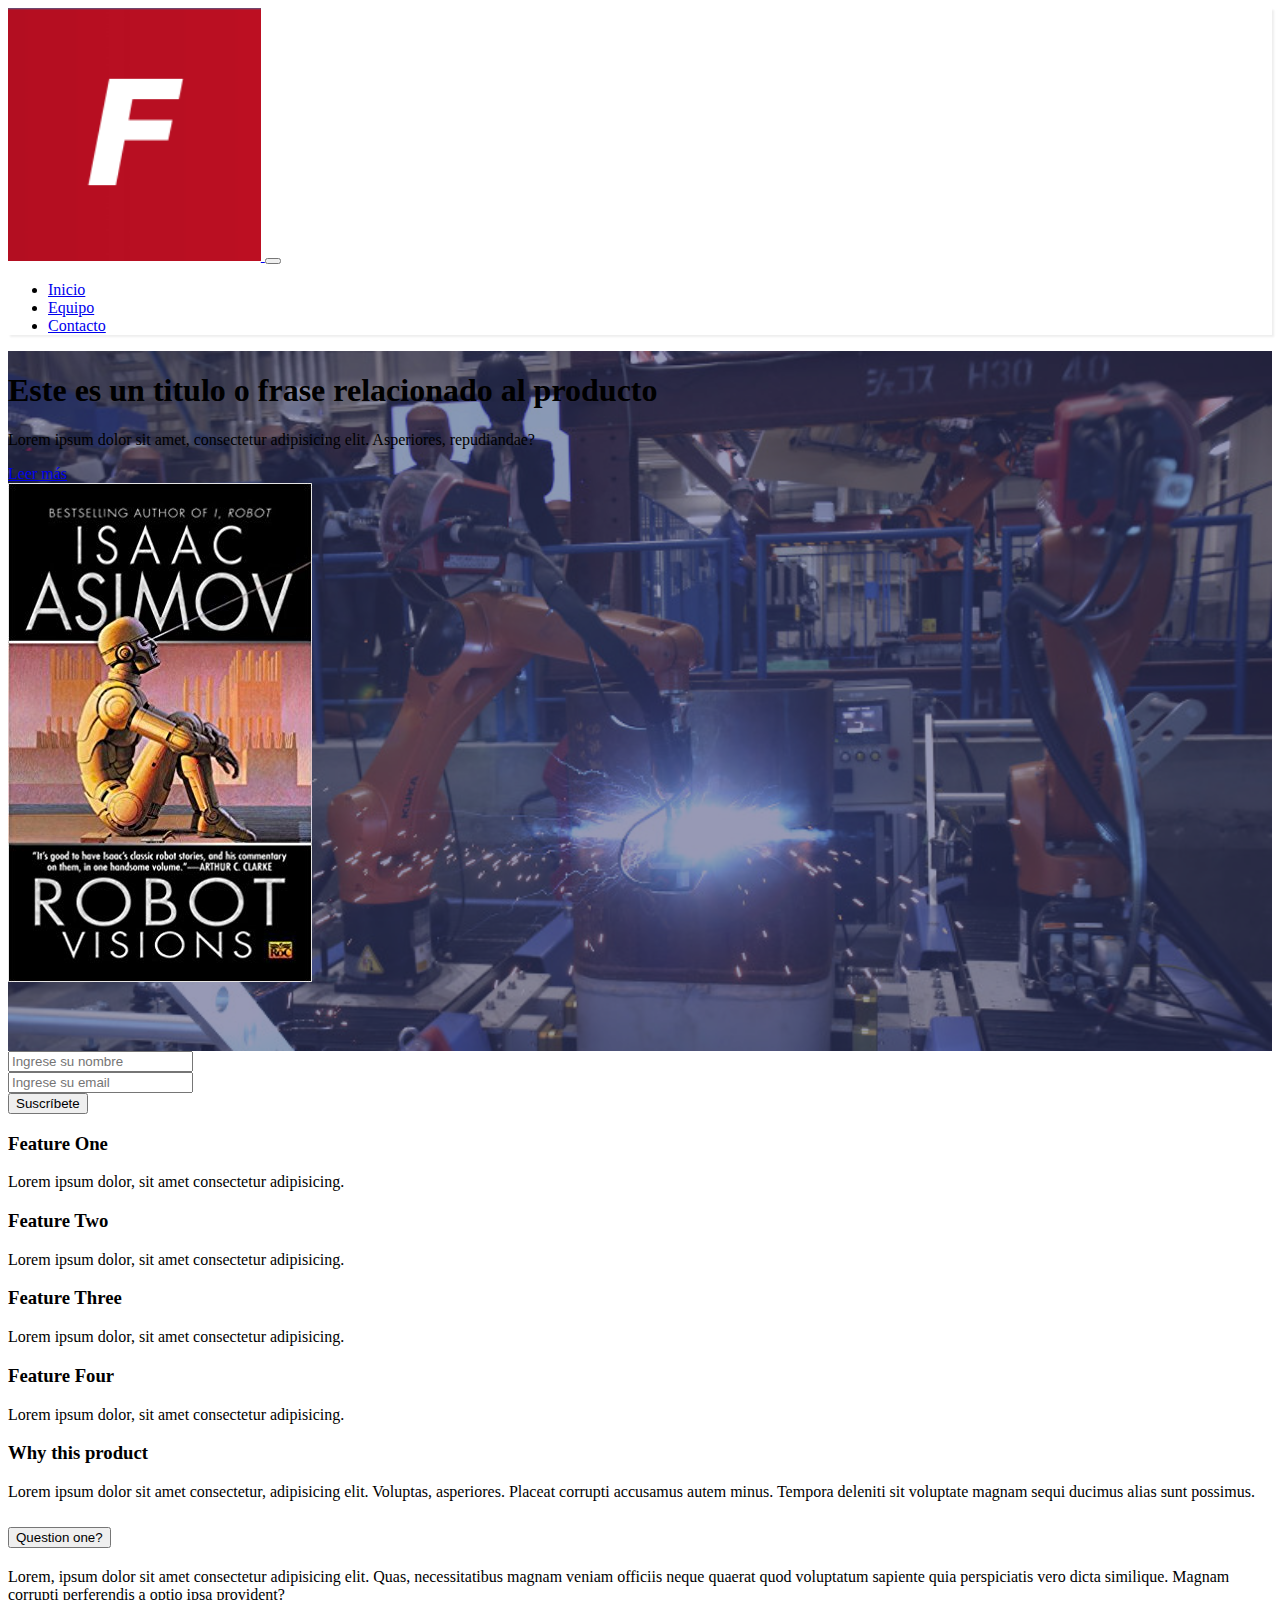
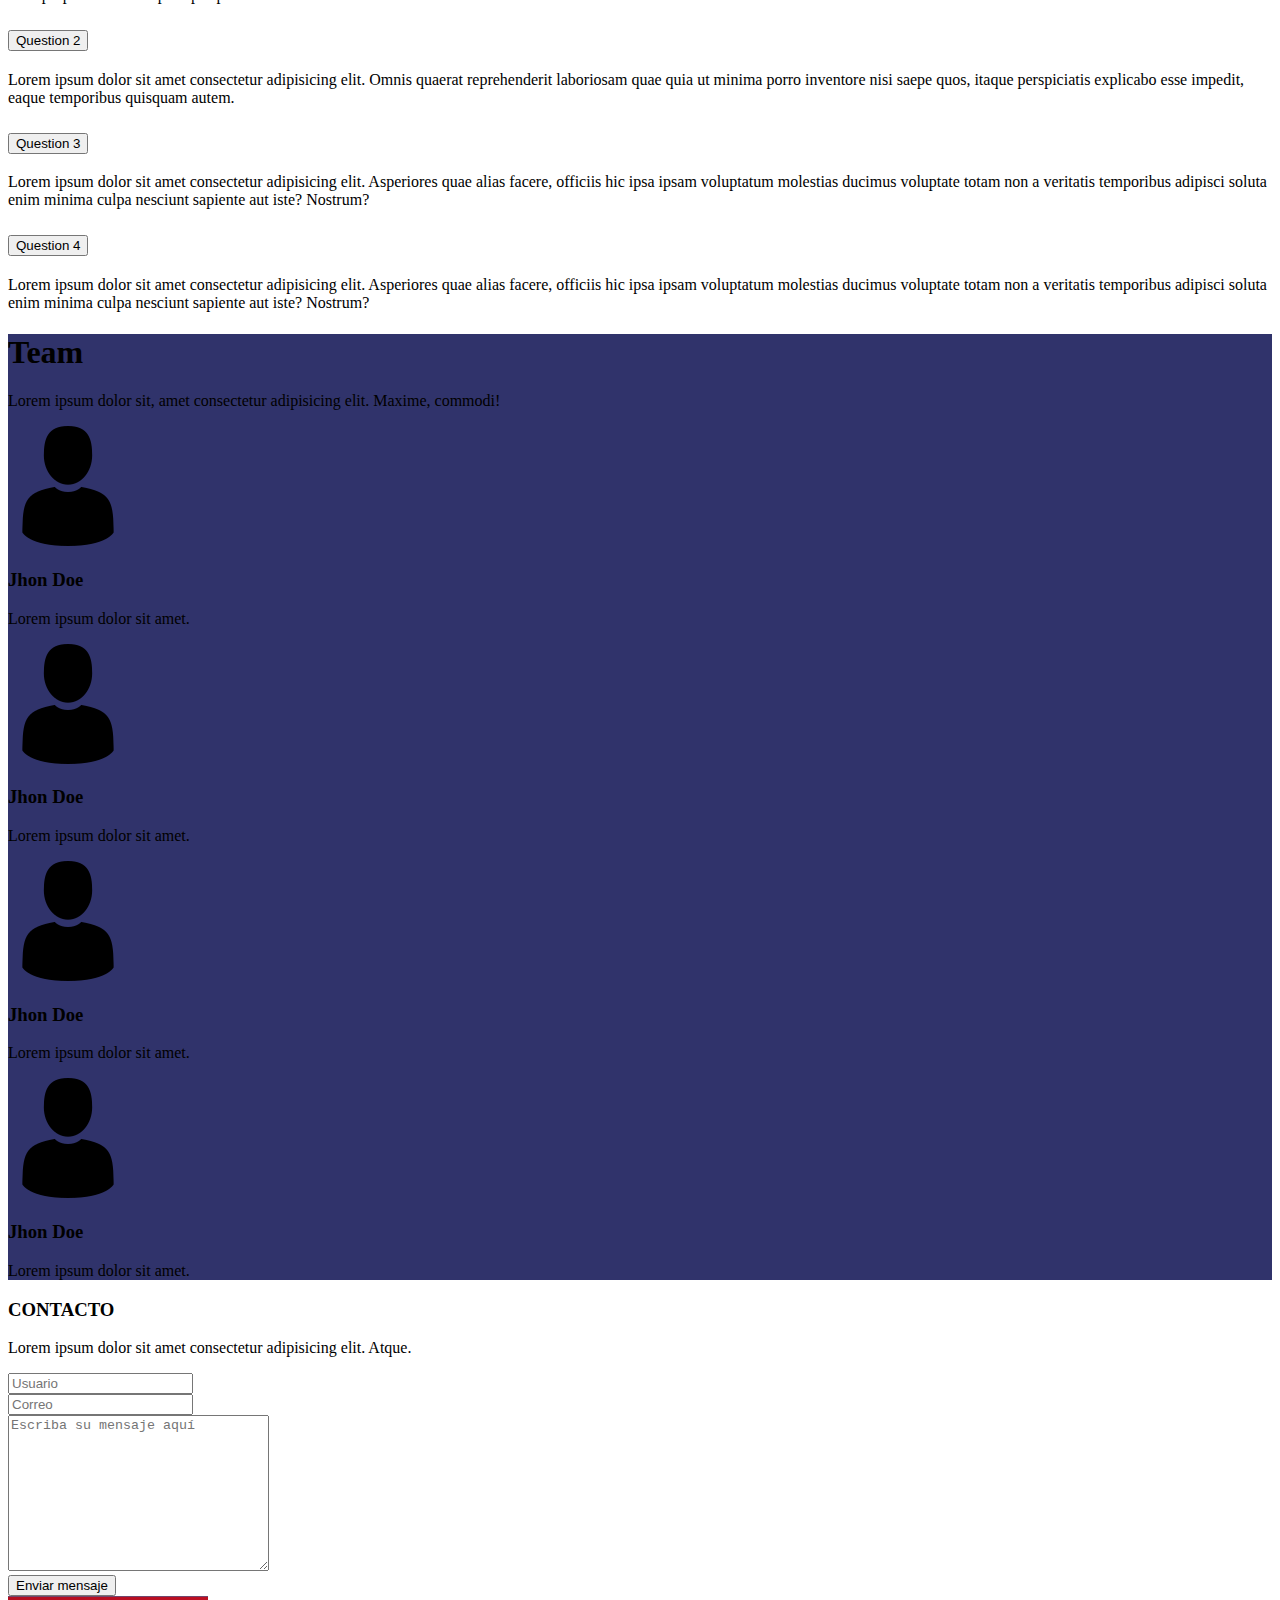
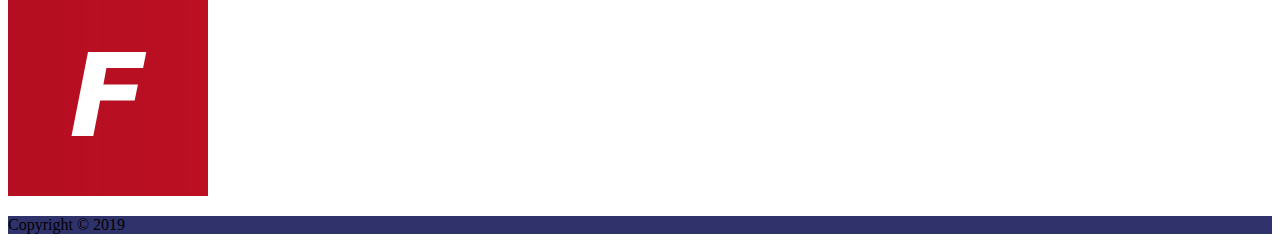
<file: src/index.html>
<!DOCTYPE html>
<html lang="en">

<head>
    <meta charset="UTF-8">
    <meta name="viewport" content="width=device-width, initial-scale=1.0">
    <meta http-equiv="X-UA-Compatible" content="ie=edge">
    <!-- BOOTSTRAP CSS -->
    <link rel="stylesheet" href="https://stackpath.bootstrapcdn.com/bootstrap/4.1.3/css/bootstrap.min.css" integrity="sha384-MCw98/SFnGE8fJT3GXwEOngsV7Zt27NXFoaoApmYm81iuXoPkFOJwJ8ERdknLPMO"
        crossorigin="anonymous">
    <link rel="stylesheet" href="https://use.fontawesome.com/releases/v5.7.0/css/all.css" integrity="sha384-lZN37f5QGtY3VHgisS14W3ExzMWZxybE1SJSEsQp9S+oqd12jhcu+A56Ebc1zFSJ"
        crossorigin="anonymous">
    <link rel="stylesheet" href="css/styles.css">
    <title>Bootstrap landing page</title>


</head>

<body>
    <!-- NAVEGACION -->
    <nav class="navbar navbar-expand-lg navbar-dark bg-dark">
        <div class="container">
            <a class="navbar-brand" href="/practicas/2-bootstrap-landing-page/src/index.html">
                <img src="img/logo.png" alt="logo de la página" style="width: 20%;">
            </a>
            <button class="navbar-toggler" type="button" data-toggle="collapse" data-target="#navbarNav" aria-controls="navbarNav"
                aria-expanded="false" aria-label="Toggle navigation">
                <span class="navbar-toggler-icon"></span>
            </button>
            <div class="collapse navbar-collapse" i-d="navbarNav">
                <ul class="navbar-nav ml-auto">
                    <li class="nav-item active">
                        <a class="nav-link" href="#">Inicio</a>
                    </li>
                    <li class="nav-item">
                        <a class="nav-link" href="#">Equipo</a>
                    </li>
                    <li class="nav-item">
                        <a class="nav-link" href="#">Contacto</a>
                    </li>
                </ul>
            </div>
        </div>
    </nav>

    <!-- CABECERA -->
    <header class="main-header">
        <div class="background-overlay text-white py-5">
            <div class="container">
                <div class="row">
                    <div class="col-md-6 text-center justify-content-center align-self-center">
                        <h1>Este es un titulo o frase relacionado al producto</h1>
                        <p>Lorem ipsum dolor sit amet, consectetur adipisicing elit. Asperiores, repudiandae?</p>
                        <a href="#" class="btn btn-outline-secondary btn-lg text-white">Leer más</a>
                    </div>
                    <div class="col-md-6">
                        <img src="img/product.jpg" class="img-fluid d-sm-block d-none" alt="producto de la tienda">
                    </div>
                </div>
            </div>
        </div>
    </header>

    <!-- NEWSLETTER / HOJA INFORMATIVA / ESPACIO PARA SUSCRIPCIÓN -->
    <section class="bg-dark text-white py-5">
        <div class="container">
            <div class="row">
                <div class="col-md-4">
                    <input type="text" class="form-control form-control-lg" placeholder="Ingrese su nombre">
                </div>
                <div class="col-md-4">
                    <input type="email" class="form-control form-control-lg" placeholder="Ingrese su email">
                </div>
                <div class="col-md-4">
                    <button class="btn btn-primary btn-lg btn-block">
                        Suscríbete
                    </button>
                </div>
            </div>
        </div>
    </section>
    <div class="container">

        <!-- FEATURES / CARACTERÍSTICAS -->
        <section class="py-5">
            <div class="container">
                <div class="row">
                    <div class="col-md-3">
                        <div class="card text-center border-primary">
                            <div class="card-body">
                                <h3>Feature One</h3>
                                <p>Lorem ipsum dolor, sit amet consectetur adipisicing.</p>
                            </div>
                        </div>
                    </div>
                    <div class="col-md-3">
                        <div class="card text-center bg-primary text-white">
                            <div class="card-body">
                                <h3>Feature Two</h3>
                                <p>Lorem ipsum dolor, sit amet consectetur adipisicing.</p>
                            </div>
                        </div>
                    </div>
                    <div class="col-md-3">
                        <div class="card text-center border-primary">
                            <div class="card-body">
                                <h3>Feature Three</h3>
                                <p>Lorem ipsum dolor, sit amet consectetur adipisicing.</p>
                            </div>
                        </div>
                    </div>
                    <div class="col-md-3">
                        <div class="card text-center bg-primary text-white">
                            <div class="card-body">
                                <h3>Feature Four</h3>
                                <p>Lorem ipsum dolor, sit amet consectetur adipisicing.</p>
                            </div>
                        </div>
                    </div>
                </div>
            </div>
        </section>

        <!-- ABOUT -->
        <section class="bg-light text-center">
            <div class="container">
                <div class="row">
                    <div class="m-5">
                        <h3>Why this product</h3>
                        <p>Lorem ipsum dolor sit amet consectetur, adipisicing elit. Voluptas, asperiores. Placeat
                            corrupti
                            accusamus autem minus. Tempora deleniti sit voluptate magnam sequi ducimus alias sunt
                            possimus.</p>
                    </div>
                </div>
            </div>
        </section>

        <!-- ACCORDION -->
        <section class="container text-center p-5">
            <div class="row">
                <div class="accordion" id="accordionExample">
                    <div class="card">
                        <div class="card-header" id="headingOne">
                            <h2 class="mb-0">
                                <button class="btn btn-link" type="button" data-toggle="collapse" data-target="#collapseOne"
                                    aria-expanded="true" aria-controls="collapseOne">
                                    Question one?
                                </button>
                            </h2>
                        </div>

                        <div id="collapseOne" class="collapse show" aria-labelledby="headingOne" data-parent="#accordionExample">
                            <div class="card-body">
                                Lorem, ipsum dolor sit amet consectetur adipisicing elit. Quas, necessitatibus magnam
                                veniam officiis neque quaerat quod voluptatum sapiente quia perspiciatis vero dicta
                                similique. Magnam corrupti perferendis a optio ipsa provident?
                            </div>
                        </div>
                    </div>
                    <div class="card">
                        <div class="card-header" id="headingTwo">
                            <h2 class="mb-0">
                                <button class="btn btn-link collapsed" type="button" data-toggle="collapse" data-target="#collapseTwo"
                                    aria-expanded="false" aria-controls="collapseTwo">
                                    Question 2
                                </button>
                            </h2>
                        </div>
                        <div id="collapseTwo" class="collapse" aria-labelledby="headingTwo" data-parent="#accordionExample">
                            <div class="card-body">
                                Lorem ipsum dolor sit amet consectetur adipisicing elit. Omnis quaerat reprehenderit
                                laboriosam quae quia ut minima porro inventore nisi saepe quos, itaque perspiciatis
                                explicabo esse impedit, eaque temporibus quisquam autem.
                            </div>
                        </div>
                    </div>
                    <div class="card">
                        <div class="card-header" id="headingThree">
                            <h2 class="mb-0">
                                <button class="btn btn-link collapsed" type="button" data-toggle="collapse" data-target="#collapseThree"
                                    aria-expanded="false" aria-controls="collapseThree">
                                    Question 3
                                </button>
                            </h2>
                        </div>
                        <div id="collapseThree" class="collapse" aria-labelledby="headingThree" data-parent="#accordionExample">
                            <div class="card-body">
                                Lorem ipsum dolor sit amet consectetur adipisicing elit. Asperiores quae alias facere,
                                officiis hic ipsa ipsam voluptatum molestias ducimus voluptate totam non a veritatis
                                temporibus adipisci soluta enim minima culpa nesciunt sapiente aut iste? Nostrum?
                            </div>
                        </div>
                    </div>
                    <div class="card">
                        <div class="card-header" id="headingThree">
                            <h2 class="mb-0">
                                <button class="btn btn-link collapsed" type="button" data-toggle="collapse" data-target="#collapseThree"
                                    aria-expanded="false" aria-controls="collapseThree">
                                    Question 4
                                </button>
                            </h2>
                        </div>
                        <div id="collapseThree" class="collapse" aria-labelledby="headingThree" data-parent="#accordionExample">
                            <div class="card-body">
                                Lorem ipsum dolor sit amet consectetur adipisicing elit. Asperiores quae alias facere,
                                officiis hic ipsa ipsam voluptatum molestias ducimus voluptate totam non a veritatis
                                temporibus adipisci soluta enim minima culpa nesciunt sapiente aut iste? Nostrum?
                            </div>
                        </div>
                    </div>
                </div>
            </div>
        </section>

    </div>

    <!-- SECTION TEAM -->
    <section class="team text-center">
        <div class="container p-5">
            <h1 class="text-white">Team</h1>
            <p class="text-white">Lorem ipsum dolor sit, amet consectetur adipisicing elit. Maxime, commodi!</p>
            <!-- MEMBERS -->
            <div class="row">
                <!-- MIEMBRO UNO -->
                <div class="col-lg-3">
                    <div class="card">
                        <div class="card-body">
                            <img src="img/man-user.png" class="img-fluid rounded-circle h-50" alt="person one">
                            <h3>Jhon Doe</h3>
                            <p>Lorem ipsum dolor sit amet.</p>
                            <div class="d-flex flex-row justify-content-center">
                                <div class="p-4">
                                    <a href="#" target="_blank">
                                        <i class="fab fa-facebook"></i>
                                    </a>
                                </div>
                                <div class="p-4">
                                    <a href="#" target="_blank">
                                        <i class="fab fa-twitter"></i>
                                    </a>
                                </div>
                                <div class="p-4">
                                    <a href="#" target="_blank">
                                        <i class="fab fa-instagram"></i>
                                    </a>
                                </div>

                            </div>
                        </div>
                    </div>
                </div>
                <!-- MIEMBRO DOS -->
                <div class="col-lg-3">
                    <div class="card">
                        <div class="card-body">
                            <img src="img/man-user.png" class="img-fluid rounded-circle h-50" alt="person two">
                            <h3>Jhon Doe</h3>
                            <p>Lorem ipsum dolor sit amet.</p>
                            <div class="d-flex flex-row justify-content-center">
                                <div class="p-4">
                                    <a href="#" target="_blank">
                                        <i class="fab fa-facebook"></i>
                                    </a>
                                </div>
                                <div class="p-4">
                                    <a href="#" target="_blank">
                                        <i class="fab fa-twitter"></i>
                                    </a>
                                </div>
                                <div class="p-4">
                                    <a href="#" target="_blank">
                                        <i class="fab fa-instagram"></i>
                                    </a>
                                </div>

                            </div>
                        </div>
                    </div>
                </div>
                <!-- PERSON THREE -->
                <div class="col-lg-3">
                    <div class="card">
                        <div class="card-body">
                            <img src="img/man-user.png" class="img-fluid rounded-circle h-50" alt="person three">
                            <h3>Jhon Doe</h3>
                            <p>Lorem ipsum dolor sit amet.</p>
                            <div class="d-flex flex-row justify-content-center">
                                <div class="p-4">
                                    <a href="#" target="_blank">
                                        <i class="fab fa-facebook"></i>
                                    </a>
                                </div>
                                <div class="p-4">
                                    <a href="#" target="_blank">
                                        <i class="fab fa-twitter"></i>
                                    </a>
                                </div>
                                <div class="p-4">
                                    <a href="#" target="_blank">
                                        <i class="fab fa-instagram"></i>
                                    </a>
                                </div>

                            </div>
                        </div>
                    </div>
                </div>

                <!-- PERSON FOUR -->
                <div class="col-lg-3">
                    <div class="card">
                        <div class="card-body">
                            <img src="img/man-user.png" class="img-fluid rounded-circle h-50" alt="person four">
                            <h3>Jhon Doe</h3>
                            <p>Lorem ipsum dolor sit amet.</p>
                            <div class="d-flex flex-row justify-content-center">
                                <div class="p-4">
                                    <a href="#" target="_blank">
                                        <i class="fab fa-facebook"></i>
                                    </a>
                                </div>
                                <div class="p-4">
                                    <a href="#" target="_blank">
                                        <i class="fab fa-twitter"></i>
                                    </a>
                                </div>
                                <div class="p-4">
                                    <a href="#" target="_blank">
                                        <i class="fab fa-instagram"></i>
                                    </a>
                                </div>

                            </div>
                        </div>
                    </div>
                </div>
            </div>
        </div>
    </section>

    <!-- CONTACT -->
    <section class="bg-light py-5">
        <div class="container">
            <div class="row">
                <div class="col-lg-9">
                    <h3>CONTACTO</h3>
                    <p>Lorem ipsum dolor sit amet consectetur adipisicing elit. Atque.</p>
                    <form action="">
                        <div class="input-group mb-3">
                            <div class="input-group-prepend">
                                <i class="fas fa-user input-group-text"></i>
                            </div>
                            <input type="text" class="form-control" placeholder="Usuario">
                        </div>
                        <div class="input-group mb-3">
                            <div class="input-group-prepend">
                                <i class="fas fa-envelope input-group-text"></i>
                            </div>
                            <input type="text" class="form-control" placeholder="Correo">
                        </div>
                        <div class="input-group mb-3">
                            <div class="input-group-prepend">
                                <i class="fas fa-envelope input-group-text"></i>
                            </div>
                            <textarea class="form-control" placeholder="Escriba su mensaje aquí" name="" id="" cols="30" rows="10"></textarea>
                        </div>
                        <button class="btn btn-primary btn-lg btn-block">Enviar mensaje</button>
                    </form>
                </div>
                <div class="col-lg-3 align-self-center">
                    <img src="img/logo.png" alt="Logo de la empresa">
                </div>
            </div>
        </div>

    </section>

    <!-- FOOTER -->
    <footer>
        <div class="container p-3 text-center text-white">
            <p>Copyright &copy 2019</p>
        </div>
    </footer>

    <!-- BOOTSTRAP JAVASCRIPT -->
    <script src="https://code.jquery.com/jquery-3.3.1.slim.min.js" integrity="sha384-q8i/X+965DzO0rT7abK41JStQIAqVgRVzpbzo5smXKp4YfRvH+8abtTE1Pi6jizo"
        crossorigin="anonymous"></script>
    <script src="https://cdnjs.cloudflare.com/ajax/libs/popper.js/1.14.3/umd/popper.min.js" integrity="sha384-ZMP7rVo3mIykV+2+9J3UJ46jBk0WLaUAdn689aCwoqbBJiSnjAK/l8WvCWPIPm49"
        crossorigin="anonymous"></script>
    <script src="https://stackpath.bootstrapcdn.com/bootstrap/4.1.3/js/bootstrap.min.js" integrity="sha384-ChfqqxuZUCnJSK3+MXmPNIyE6ZbWh2IMqE241rYiqJxyMiZ6OW/JmZQ5stwEULTy"
        crossorigin="anonymous"></script>
</body>

</html>
</file>
<file: src/css/styles.css>
.navbar{
    box-shadow: 2px 2px 2px #eee
}
.navbar .navbar-nav .nav-item .nav-link{
   /*  color: white;*/
}
.main-header {
    position: relative;
    background: url(../img/background.jpg);
    background-size: cover;
    min-height: 700px;
}
.background-overlay {
    position: absolute;
    background: rgba(48, 51, 107,.5);
    top: 0;
    left: 0;
    width: 100%;
    height: 100%;
}
.team, footer{
    background-color: #30336b;
}
</file>
